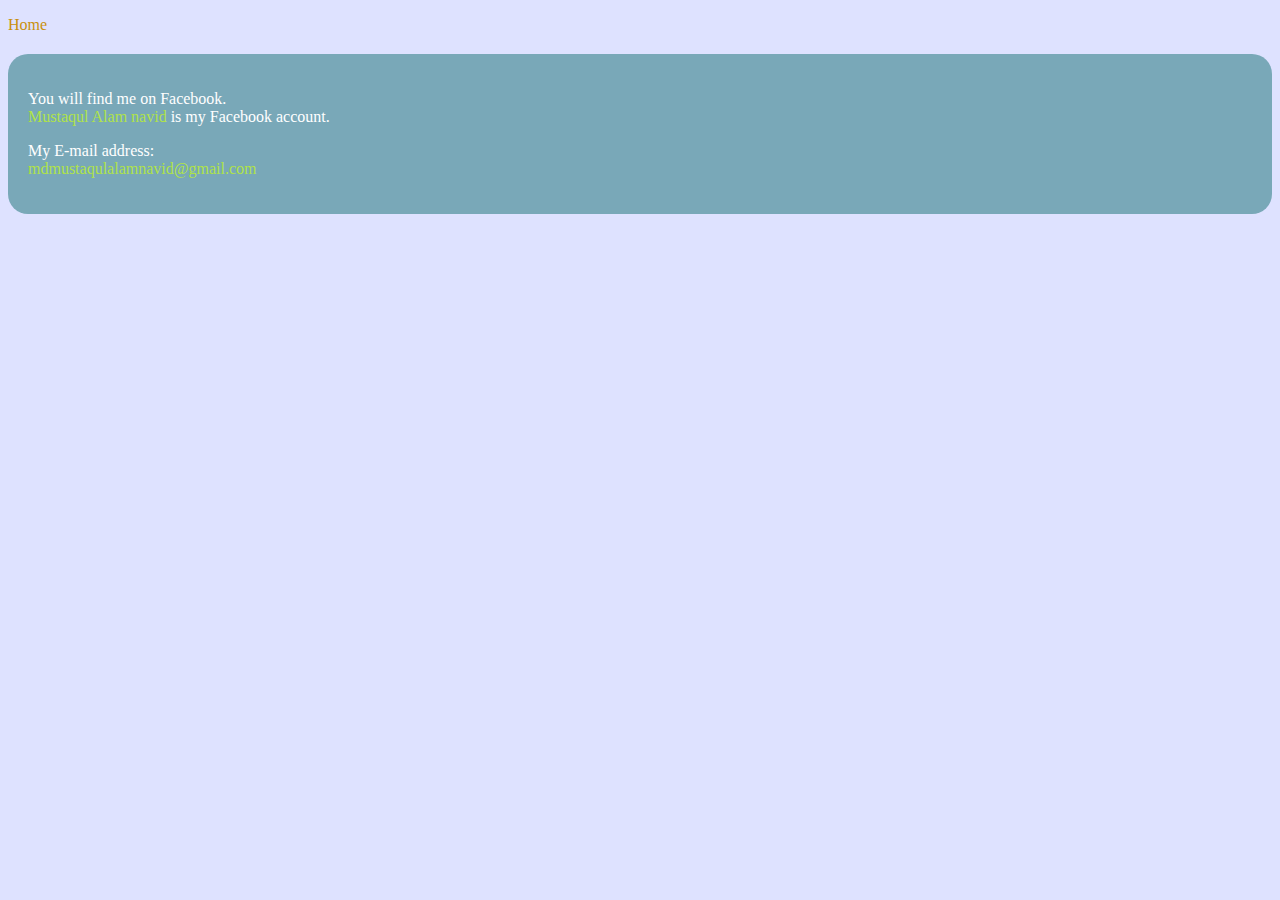
<file: contact.html>
<!DOCTYPE html>
<html>

<head>
    <meta charset="UTF-8">
    <meta name="viewport" content="width=device-width, initial-scale=1">
    <link rel="stylesheet" type="text/css" href="style.css"
</head>

<body>
  
    
 
  <header>
    <p><a href="index.html" class="hm">Home</a></p>
  </header>
  <div class="con">
    <p>You will find me on Facebook.<br />
       <a href="https://www.facebook.com/mdmustaqulalam.navid" class="id">Mustaqul Alam navid</a> is my Facebook account.</p>
       <p>
         My E-mail address:<br>
         <a href="mailto:mdmustaqulalamnavid@gmail.com" class="cntc">
           mdmustaqulalamnavid@gmail.com
         </a>
       </p>
       </div>
</body>

</html>
</file>
<file: style.css>
body{
  background-color:white;
  background-color:#0022FF21;
  }
  h4{
  color:#0f22cf;
  text-decoration: none;
  letter-spacing: -1px;
  word-spacing: 2px;
  margin-bottom:2px;
  }
  h5{
    color:#0f22cf;
    text-decoration:none;
    letter-spacing:-1px;
    word-spacing: 2px;
    margin-top:5px;
  }
  h3{
    color: #0f22cf;
    margin-left:8px;
    margin-bottom:0px;
    padding-bottom: 0px;
    
  }

#hd1{
  float:left;
  margin-left:10px;
  width:45%;
}
#hd2{
  float:right;
  width:52%;
  height:100%;
  margin-top:0px;
}
#hd2 ul{
  margin-left:0px;
}
#hd2 ul li{
  list-style:none;
  float:left;
  margin:5px;
  margin-top:0px;
}
#hd2 ul li a{
  text-decoration: none;
  padding-right:5px;
  padding-left:5px;
  padding-bottom:0px;
  margin-left:0px;
  margin-bottom:50px;
 
  transition:0.3s;
  color: black;
}
#hd2 ul li a:hover{
  color:tomato;
  text-decoration: underline;
  transition:0.3s;
  opacity:1;
}
#clear{
  clear:both;
}
.hr1{
  border:black 3px solid;
  border-bottom:none;
}
.jim{
  width:50%;
  height:100%;
  margin:0px auto;
  padding:0px auto;
  border:2px solid #12CCA8;
  border-radius: 120px;
  float:left;
  margin-right:6px;
  padding-top:0px;
  margin-bottom:20px;
}
.a1{
  margin-left:0px;
  margin-bottom:5px;
}
.nam{
  font-weight:bold;
}
#about{
  padding:20px;
  word-spacing:-0.5px;
  letter-spacing: -0.5px;
}
hr{
  border:.5px solid;
  margin-left:5px;
  margin-right:5px;
}
footer{
  margin-top:150px;
  margin-left:0px;
  margin-bottom:0px;
  margin-right:0px;
  background:#535250;
  height:90px;
  text-align: center;
  color:white;
}
#f{
  opacity:0.5;
}
.cntc{
  text-decoration:none;
  color: #c7fd15;
  opacity:0.7;
}
.cntc:hover{
  text-decoration:underline;
  color:rgb(248, 112, 0);
  transition: 0.5s;
  opacity:1;
}
.id{
  text-decoration:none;
  color:#c7fd15;
  opacity: 0.7;
}
.id:hover{
  text-decoration: underline;
  color:#f05800;
  opacity:1;
}
.hm{
  text-decoration:none;
  color:#C9900E;
}
.hm:hover{
  text-decoration: underline;
  
}
.con{
  margin:20px auto;
  background-color:#79A8B8;
  color:white;
  padding:20px;
  border-radius:20px;
}
</file>
